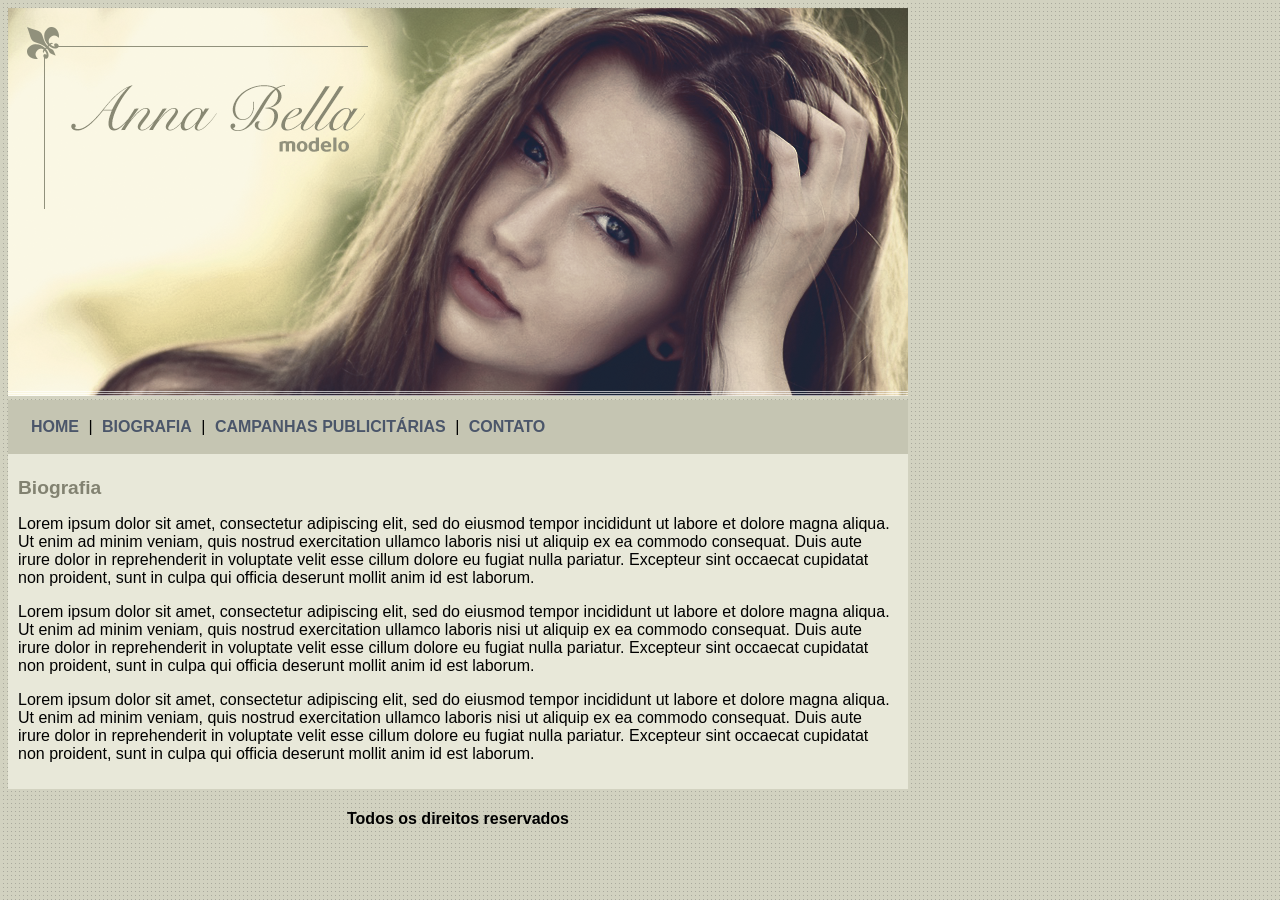
<file: index.html>
<!DOCTYPE html>
<html>
    <head>
        <title>Anna Bella - Biografia</title>
        <meta charset="utf-8">

        <link rel="stylesheet" type="text/css" href="estilo.css">

    </head>

    <body class="borda">

        <div id="principal">

            <img src="imagens/capa.png" alt="Foto da Modelo Anna Bella">

            <div id="menu">

                <a href="index.html">HOME</a> |
                <a href="biografia.html">BIOGRAFIA</a> |
                <a href="campanhas-publicitarias.html">CAMPANHAS PUBLICITÁRIAS</a> |
                <a href="contato.html">CONTATO</a>

            </div>

            <div id="conteudo">

                <h1>Biografia</h1>

                <p>
                    Lorem ipsum dolor sit amet, consectetur adipiscing elit, sed do eiusmod tempor incididunt ut labore et dolore magna aliqua. Ut enim ad minim veniam, quis nostrud exercitation ullamco laboris nisi ut aliquip ex ea commodo consequat. Duis aute irure dolor in reprehenderit in voluptate velit esse cillum dolore eu fugiat nulla pariatur. Excepteur sint occaecat cupidatat non proident, sunt in culpa qui officia deserunt mollit anim id est laborum.
                </p>

                <p>
                    Lorem ipsum dolor sit amet, consectetur adipiscing elit, sed do eiusmod tempor incididunt ut labore et dolore magna aliqua. Ut enim ad minim veniam, quis nostrud exercitation ullamco laboris nisi ut aliquip ex ea commodo consequat. Duis aute irure dolor in reprehenderit in voluptate velit esse cillum dolore eu fugiat nulla pariatur. Excepteur sint occaecat cupidatat non proident, sunt in culpa qui officia deserunt mollit anim id est laborum.
                </p>

                <p>
                    Lorem ipsum dolor sit amet, consectetur adipiscing elit, sed do eiusmod tempor incididunt ut labore et dolore magna aliqua. Ut enim ad minim veniam, quis nostrud exercitation ullamco laboris nisi ut aliquip ex ea commodo consequat. Duis aute irure dolor in reprehenderit in voluptate velit esse cillum dolore eu fugiat nulla pariatur. Excepteur sint occaecat cupidatat non proident, sunt in culpa qui officia deserunt mollit anim id est laborum.
                </p>

            </div>

            <div id="rodape">
                <h4>Todos os direitos reservados</h4>
            </div>

        </div>

    </body>

</html>
</file>
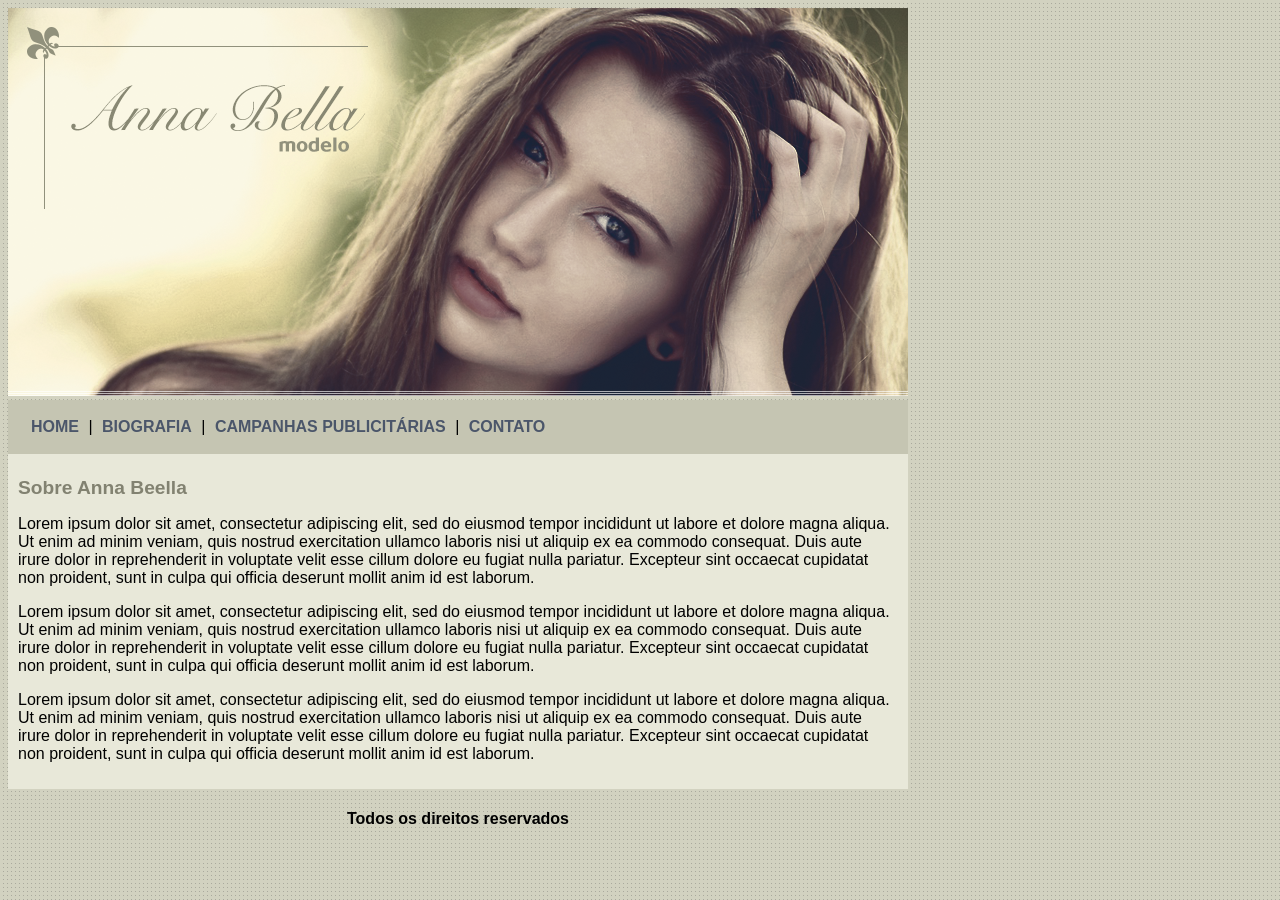
<file: biografia.html>
<!DOCTYPE html>
<html>
    <head>
        <title>Página principal</title>
        <meta charset="utf-8">

        <link rel="stylesheet" type="text/css" href="estilo.css">

    </head>

    <body class="borda">

        <div id="principal">

            <img src="imagens/capa.png">

            <div id="menu">

                <a href="index.html">HOME</a> |
                <a href="biografia.html">BIOGRAFIA</a> |
                <a href="campanhas-publicitarias.html">CAMPANHAS PUBLICITÁRIAS</a> |
                <a href="contato.html">CONTATO</a>

            </div>

            <div id="conteudo">

                <h1>Sobre Anna Beella</h1>

                <p>
                    Lorem ipsum dolor sit amet, consectetur adipiscing elit, sed do eiusmod tempor incididunt ut labore et dolore magna aliqua. Ut enim ad minim veniam, quis nostrud exercitation ullamco laboris nisi ut aliquip ex ea commodo consequat. Duis aute irure dolor in reprehenderit in voluptate velit esse cillum dolore eu fugiat nulla pariatur. Excepteur sint occaecat cupidatat non proident, sunt in culpa qui officia deserunt mollit anim id est laborum.
                </p>

                <p>
                    Lorem ipsum dolor sit amet, consectetur adipiscing elit, sed do eiusmod tempor incididunt ut labore et dolore magna aliqua. Ut enim ad minim veniam, quis nostrud exercitation ullamco laboris nisi ut aliquip ex ea commodo consequat. Duis aute irure dolor in reprehenderit in voluptate velit esse cillum dolore eu fugiat nulla pariatur. Excepteur sint occaecat cupidatat non proident, sunt in culpa qui officia deserunt mollit anim id est laborum.
                </p>

                <p>
                    Lorem ipsum dolor sit amet, consectetur adipiscing elit, sed do eiusmod tempor incididunt ut labore et dolore magna aliqua. Ut enim ad minim veniam, quis nostrud exercitation ullamco laboris nisi ut aliquip ex ea commodo consequat. Duis aute irure dolor in reprehenderit in voluptate velit esse cillum dolore eu fugiat nulla pariatur. Excepteur sint occaecat cupidatat non proident, sunt in culpa qui officia deserunt mollit anim id est laborum.
                </p>

            </div>

            <div id="rodape">
                <h4>Todos os direitos reservados</h4>
            </div>

        </div>

    </body>

</html>
</file>
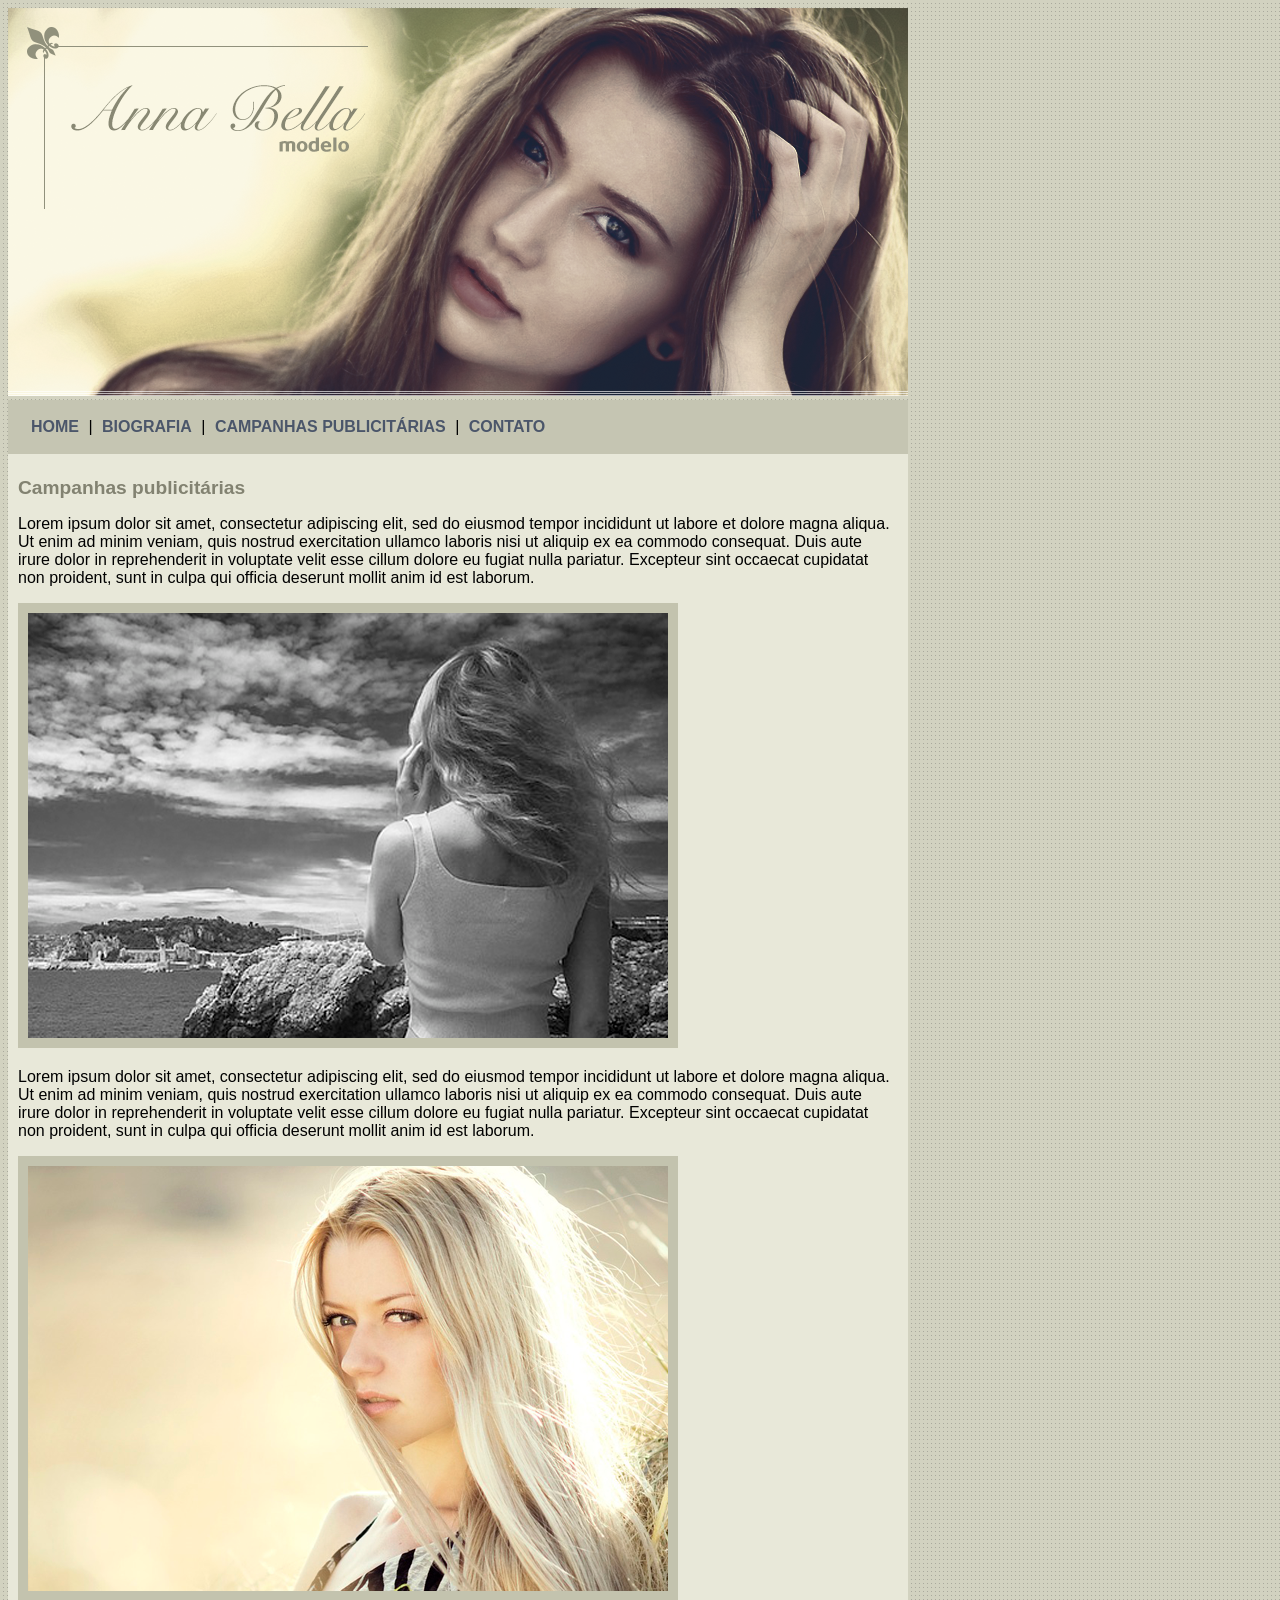
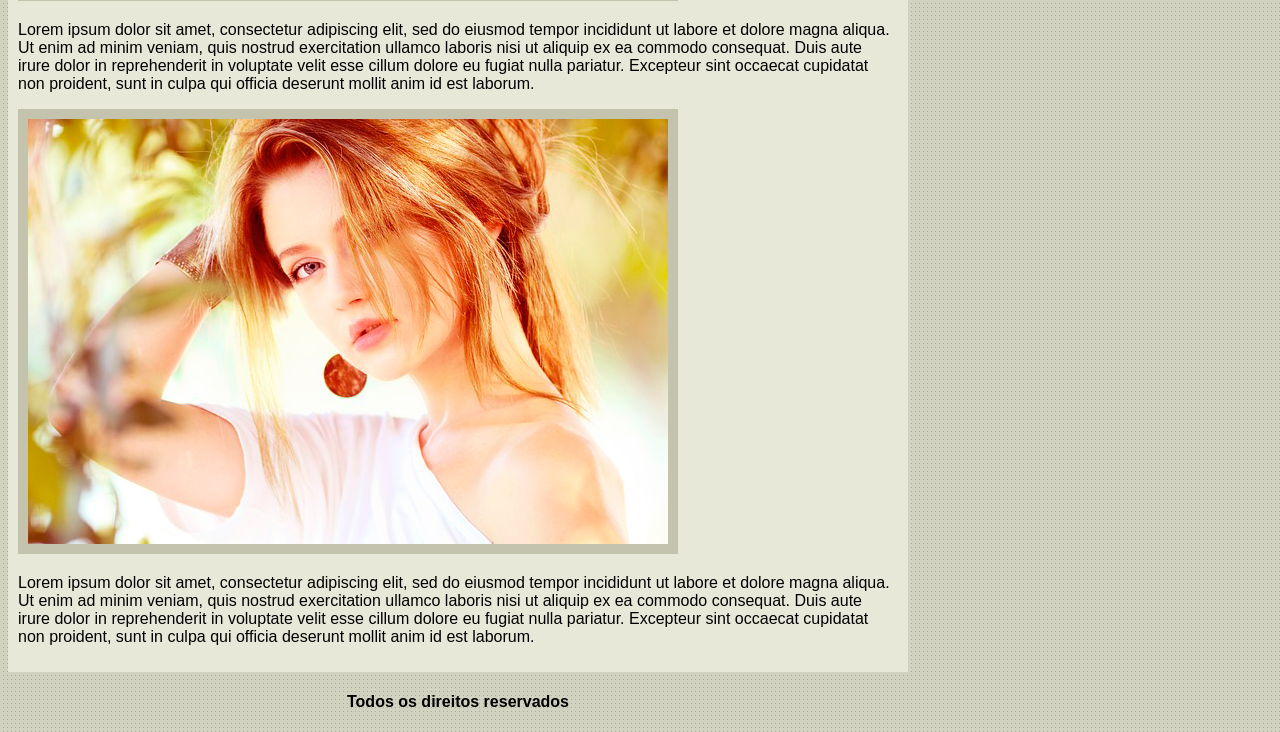
<file: campanhas-publicitarias.html>
<!DOCTYPE html>
<html>
    <head>
        <title>Anna Bella - Campanhas publicitárias</title>
        <meta charset="utf-8">

        <link rel="stylesheet" type="text/css" href="estilo.css">

    </head>

    <body class="borda">

        <div id="principal">

            <img src="imagens/capa.png">

            <div id="menu">

                <a href="index.html">HOME</a> |
                <a href="biografia.html">BIOGRAFIA</a> |
                <a href="campanhas-publicitarias.html">CAMPANHAS PUBLICITÁRIAS</a> |
                <a href="contato.html">CONTATO</a>

            </div>

            <div id="conteudo">

                <h1>Campanhas publicitárias</h1>

                <p>
                    Lorem ipsum dolor sit amet, consectetur adipiscing elit, sed do eiusmod tempor incididunt ut labore et dolore magna aliqua. Ut enim ad minim veniam, quis nostrud exercitation ullamco laboris nisi ut aliquip ex ea commodo consequat. Duis aute irure dolor in reprehenderit in voluptate velit esse cillum dolore eu fugiat nulla pariatur. Excepteur sint occaecat cupidatat non proident, sunt in culpa qui officia deserunt mollit anim id est laborum.
                </p>

                <img src="imagens/foto1.png" class="img-campanha" alt="Foto da campanha publicitária">

                <p>
                    Lorem ipsum dolor sit amet, consectetur adipiscing elit, sed do eiusmod tempor incididunt ut labore et dolore magna aliqua. Ut enim ad minim veniam, quis nostrud exercitation ullamco laboris nisi ut aliquip ex ea commodo consequat. Duis aute irure dolor in reprehenderit in voluptate velit esse cillum dolore eu fugiat nulla pariatur. Excepteur sint occaecat cupidatat non proident, sunt in culpa qui officia deserunt mollit anim id est laborum.
                </p>

                <img src="imagens/foto2.png" class="img-campanha" alt="Foto da campanha publicitária">
                <p>
                    Lorem ipsum dolor sit amet, consectetur adipiscing elit, sed do eiusmod tempor incididunt ut labore et dolore magna aliqua. Ut enim ad minim veniam, quis nostrud exercitation ullamco laboris nisi ut aliquip ex ea commodo consequat. Duis aute irure dolor in reprehenderit in voluptate velit esse cillum dolore eu fugiat nulla pariatur. Excepteur sint occaecat cupidatat non proident, sunt in culpa qui officia deserunt mollit anim id est laborum.
                </p>

                <img src="imagens/foto3.png" class="img-campanha" alt="Foto da campanha publicitária">
                <p>
                    Lorem ipsum dolor sit amet, consectetur adipiscing elit, sed do eiusmod tempor incididunt ut labore et dolore magna aliqua. Ut enim ad minim veniam, quis nostrud exercitation ullamco laboris nisi ut aliquip ex ea commodo consequat. Duis aute irure dolor in reprehenderit in voluptate velit esse cillum dolore eu fugiat nulla pariatur. Excepteur sint occaecat cupidatat non proident, sunt in culpa qui officia deserunt mollit anim id est laborum.
                </p>

            </div>

            <div id="rodape">
                <h4>Todos os direitos reservados</h4>
            </div>

        </div>

    </body>

</html>
</file>
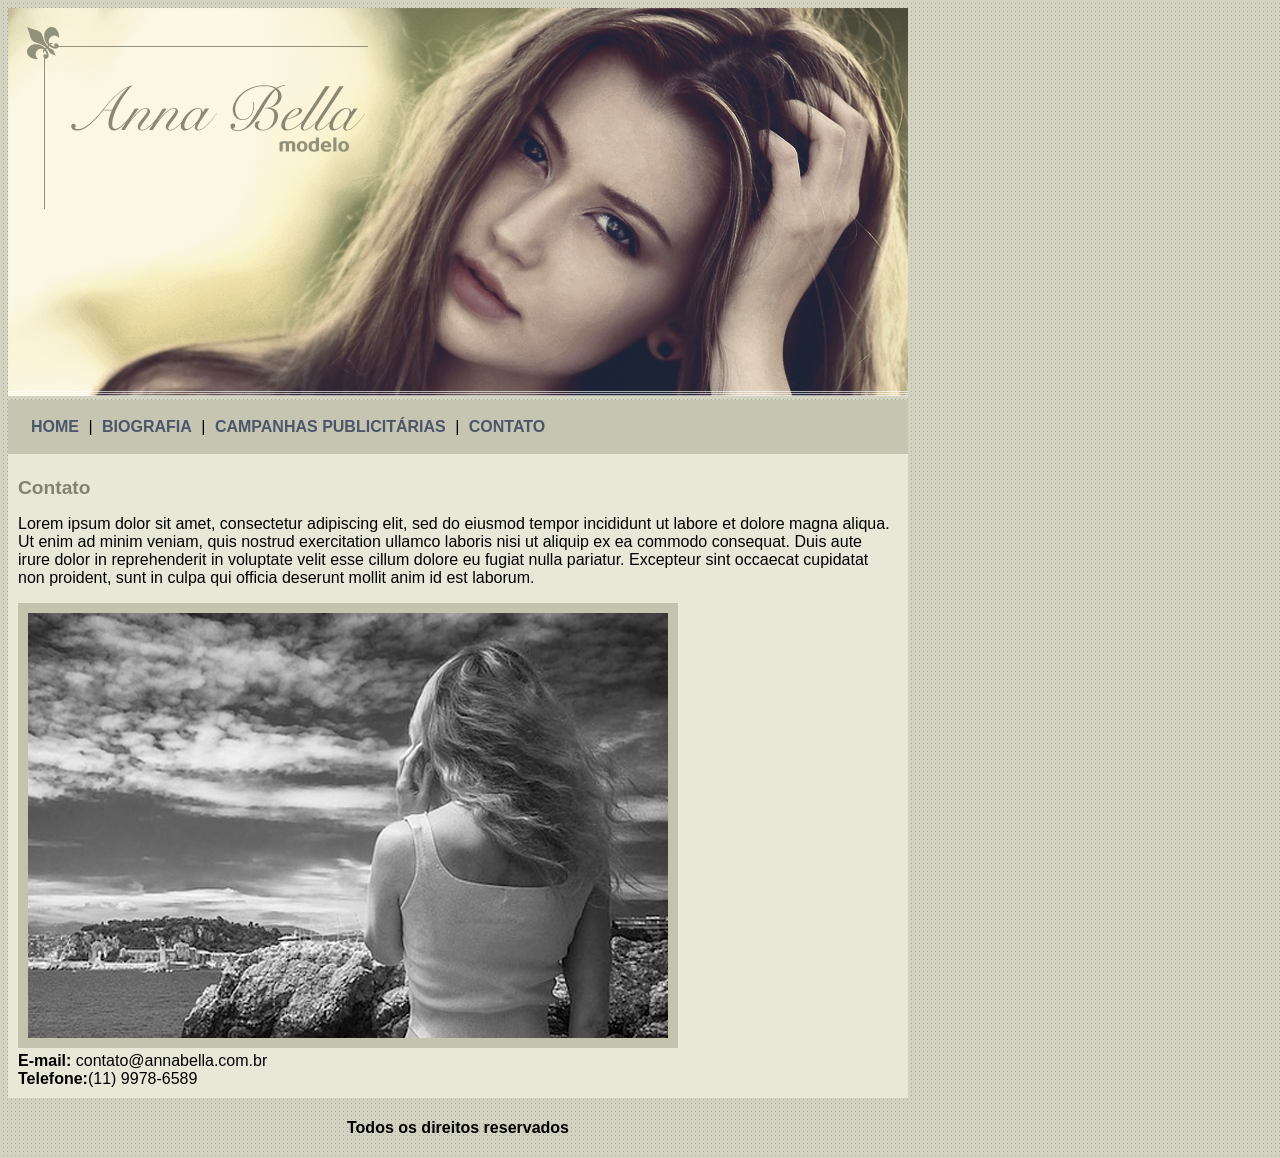
<file: contato.html>
<!DOCTYPE html>
<html>
    <head>
        <title>Anna Bella - Contato</title>
        <meta charset="utf-8">

        <link rel="stylesheet" type="text/css" href="estilo.css">

    </head>

    <body class="borda">

        <div id="principal">

            <img src="imagens/capa.png">

            <div id="menu">

                <a href="index.html">HOME</a> |
                <a href="biografia.html">BIOGRAFIA</a> |
                <a href="campanhas-publicitarias.html">CAMPANHAS PUBLICITÁRIAS</a> |
                <a href="contato.html">CONTATO</a>

            </div>

            <div id="conteudo">

                <h1>Contato</h1>

                <p>
                    Lorem ipsum dolor sit amet, consectetur adipiscing elit, sed do eiusmod tempor incididunt ut labore et dolore magna aliqua. Ut enim ad minim veniam, quis nostrud exercitation ullamco laboris nisi ut aliquip ex ea commodo consequat. Duis aute irure dolor in reprehenderit in voluptate velit esse cillum dolore eu fugiat nulla pariatur. Excepteur sint occaecat cupidatat non proident, sunt in culpa qui officia deserunt mollit anim id est laborum.
                </p>

                <img src="imagens/foto1.png" class="img-campanha" alt="Foto da Modelo Anna Bella">

                <div>
                    <strong>E-mail:</strong> contato@annabella.com.br<br>
                    <strong>Telefone:</strong>(11) 9978-6589

                </div>
        </div>

         <div id="rodape">
            <h4>Todos os direitos reservados</h4>
        </div>

    </body>

</html>
</file>
<file: estilo.css>
body {
    background: #d2d2c1 url('imagens/fundo.png');
    font: 16px Arial, Helvetica, sans-serif;
}

a {
    color: #4b566a;
    text-decoration: none;
    font-weight: bold;
    padding: 5px;
}

h1 {
    color: #828271;
    font-size: 1.2em;
}

#principal {
    width: 900px;
}

#menu {
    background: #c5c5b2;
    padding: 18px;
}

#conteudo {
    background: #e8e8d9;
    padding: 10px;
}

#rodape {
    text-align: center;
}

.img-campanha {
    border: 10px solid #c3c3ae
}
</file>
